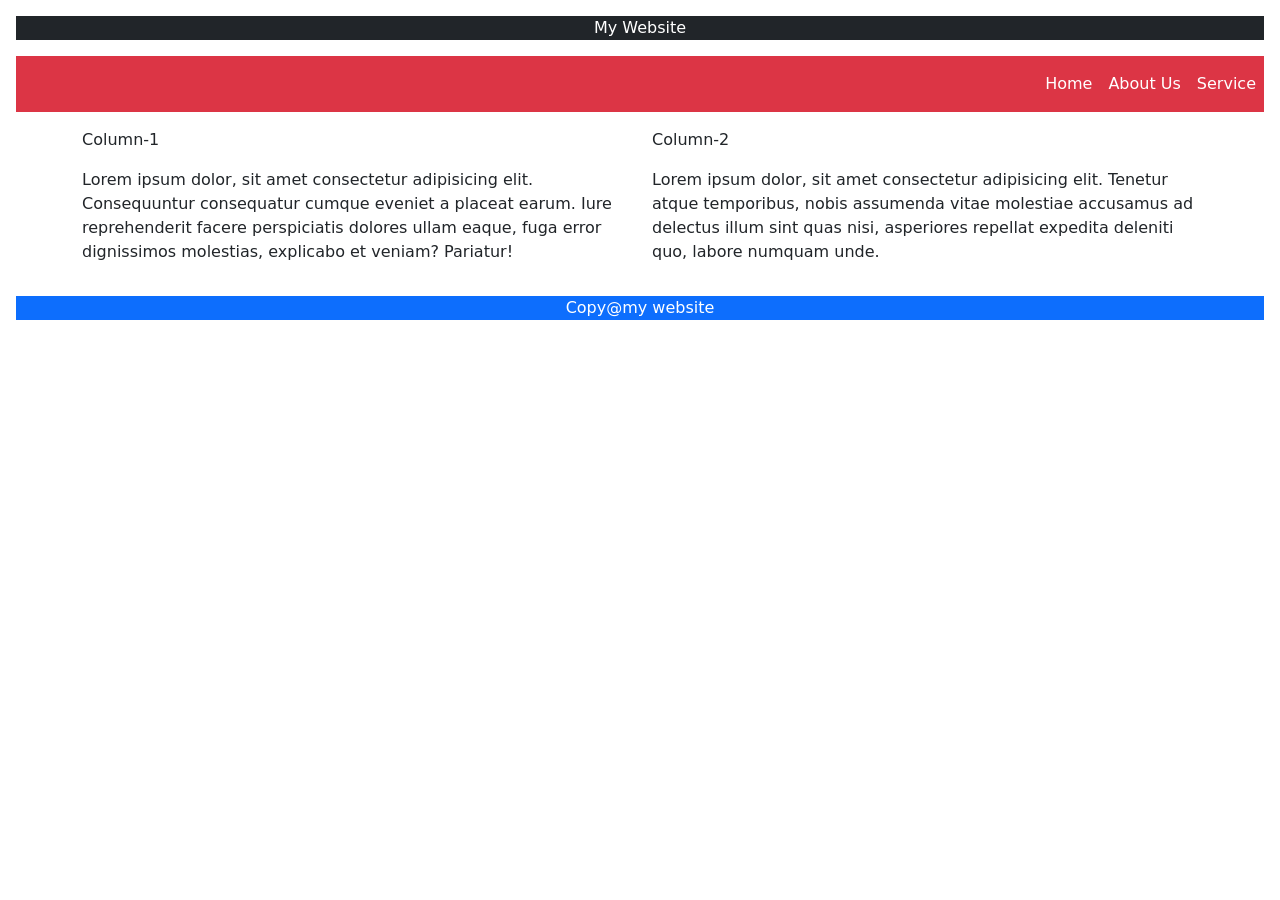
<file: index.html>
<!DOCTYPE html>
<html lang="en">
<head>
    <meta charset="UTF-8">
    <meta name="viewport" content="width=device-width, initial-scale=1.0">
    <title>Document</title>
    <link href="https://cdn.jsdelivr.net/npm/bootstrap@5.0.2/dist/css/bootstrap.min.css" rel="stylesheet" integrity="sha384-EVSTQN3/azprG1Anm3QDgpJLIm9Nao0Yz1ztcQTwFspd3yD65VohhpuuCOmLASjC" crossorigin="anonymous">
</head>
<body>
    <header class="bg-dark  text-center text-white m-3">My Website</header>
    <nav class="navbar bg-danger navbar-expand-lg m-3">
        <ul class="navbar-nav ms-auto">
            <li class="nav-item">
                <a class="nav-link text-white" href="#">Home</a>
            </li>
            <li class="nav-item">
                <a class="nav-link text-white" href="#">About Us</a>
            </li>
            <li class="nav-item">
                <a class="nav-link text-white" href="#">Service</a>
            </li>
        </ul>
    </nav>
    <div class="container">
        <div class="row">
            <div class="col-6">
                
               <p>Column-1</p> 
               <p>Lorem ipsum dolor, sit amet consectetur adipisicing elit. Consequuntur consequatur cumque eveniet a placeat earum. Iure reprehenderit facere perspiciatis dolores ullam eaque, fuga error dignissimos molestias, explicabo et veniam? Pariatur!</p>
               
            </div>
            <div class="col-6">
                
               <p>Column-2</p> 
               <p>Lorem ipsum dolor, sit amet consectetur adipisicing elit. Tenetur atque temporibus, nobis assumenda vitae molestiae accusamus ad delectus illum sint quas nisi, asperiores repellat expedita deleniti quo, labore numquam unde.</p>
           
        </div>
             
        </div>
    </div>
    <script>
       // alert("Wecome to my website");
        //confirm("Press ok for Blank Page");
        //prompt("please Enter Your Email Id");
    </script>
    <footer class="bg-primary text-center text-white m-3">Copy@my website</footer>
</body>
</html>
</file>
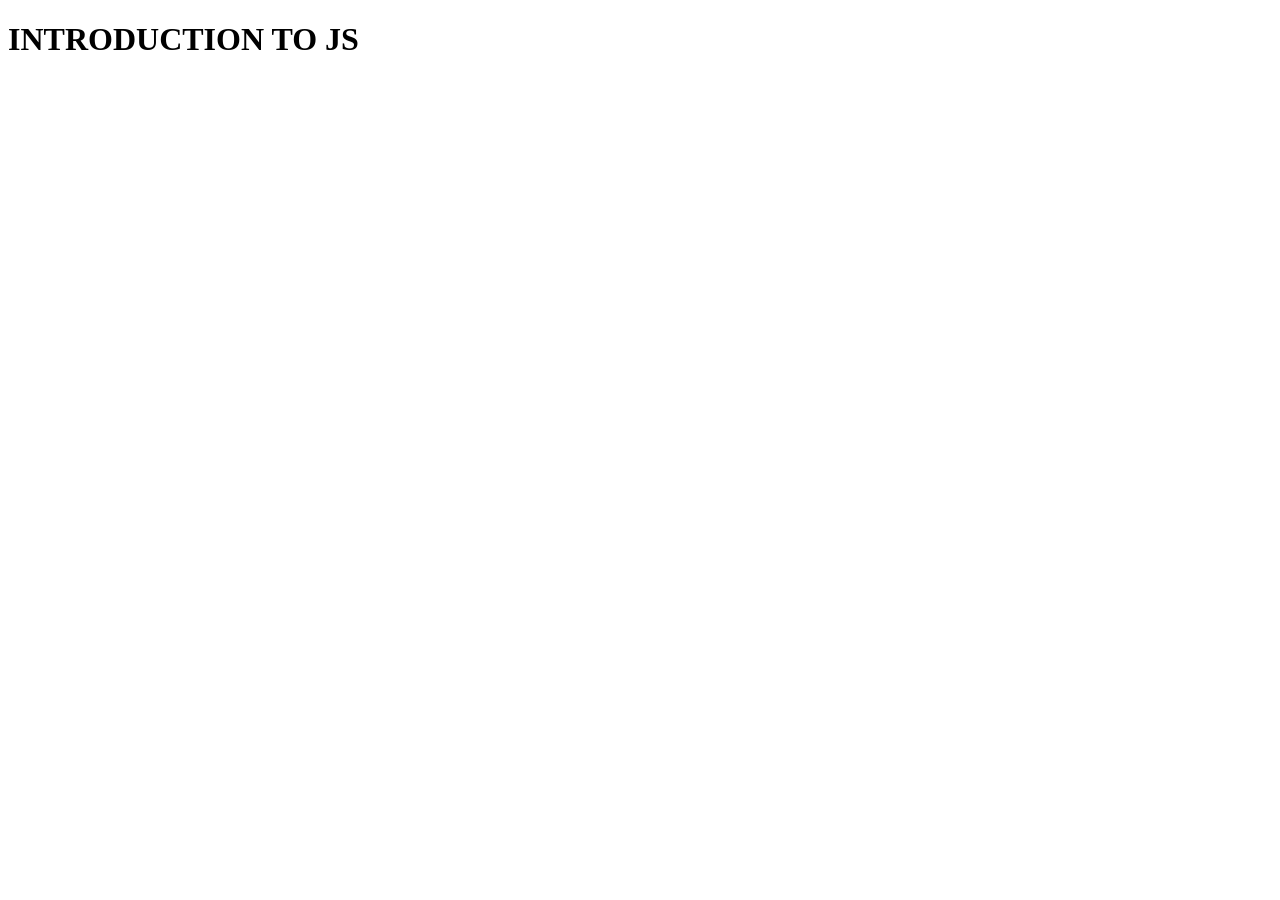
<file: index2.html>
<!DOCTYPE html>
<html lang="en">
<head>
    <meta charset="UTF-8">
    <meta name="viewport" content="width=device-width, initial-scale=1.0">
    <title>Introduction to JS</title>
</head>
<body>
    <h1>INTRODUCTION TO JS</h1>
    <script src="loops.js"></script>
</body>
</html>
</file>
